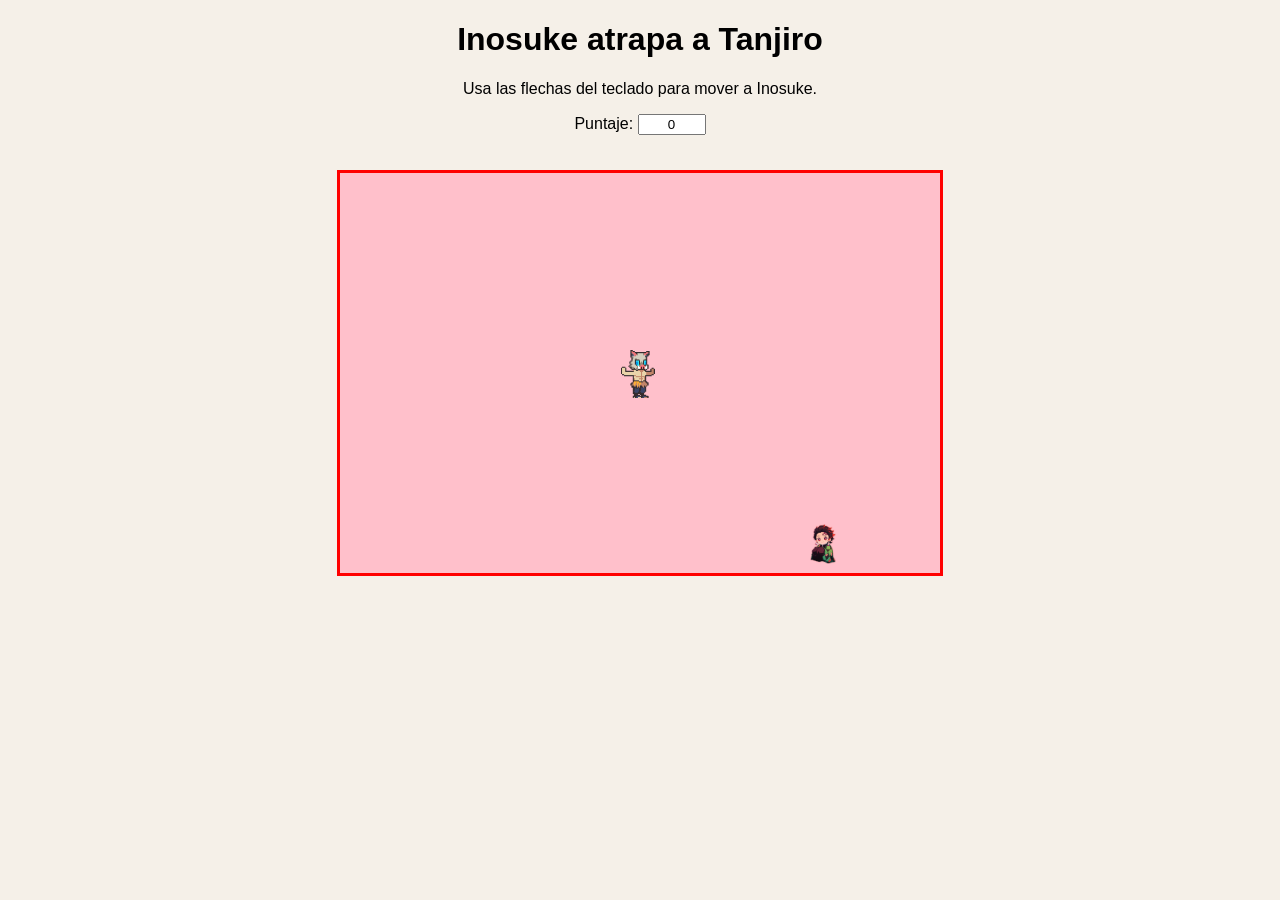
<file: index.html>
<!DOCTYPE html>
<html lang="es">

<head>
    <meta charset="UTF-8">
    <meta name="viewport" content="width=device-width, initial-scale=1.0">
    <title>Inosuke atrapa a Tanjiro</title>
    <link rel="stylesheet" href="game.css">
</head>

<body>
    <h1>Inosuke atrapa a Tanjiro</h1>
    <p>Usa las flechas del teclado para mover a Inosuke.</p>

    <label>Puntaje:</label>
    <input id="score-box" type="text" value="0" readonly>

    <div class="game-container">
        <div class="game-player"></div>
    </div>

    <script src="game.js"></script>
</body>

</html>
</file>
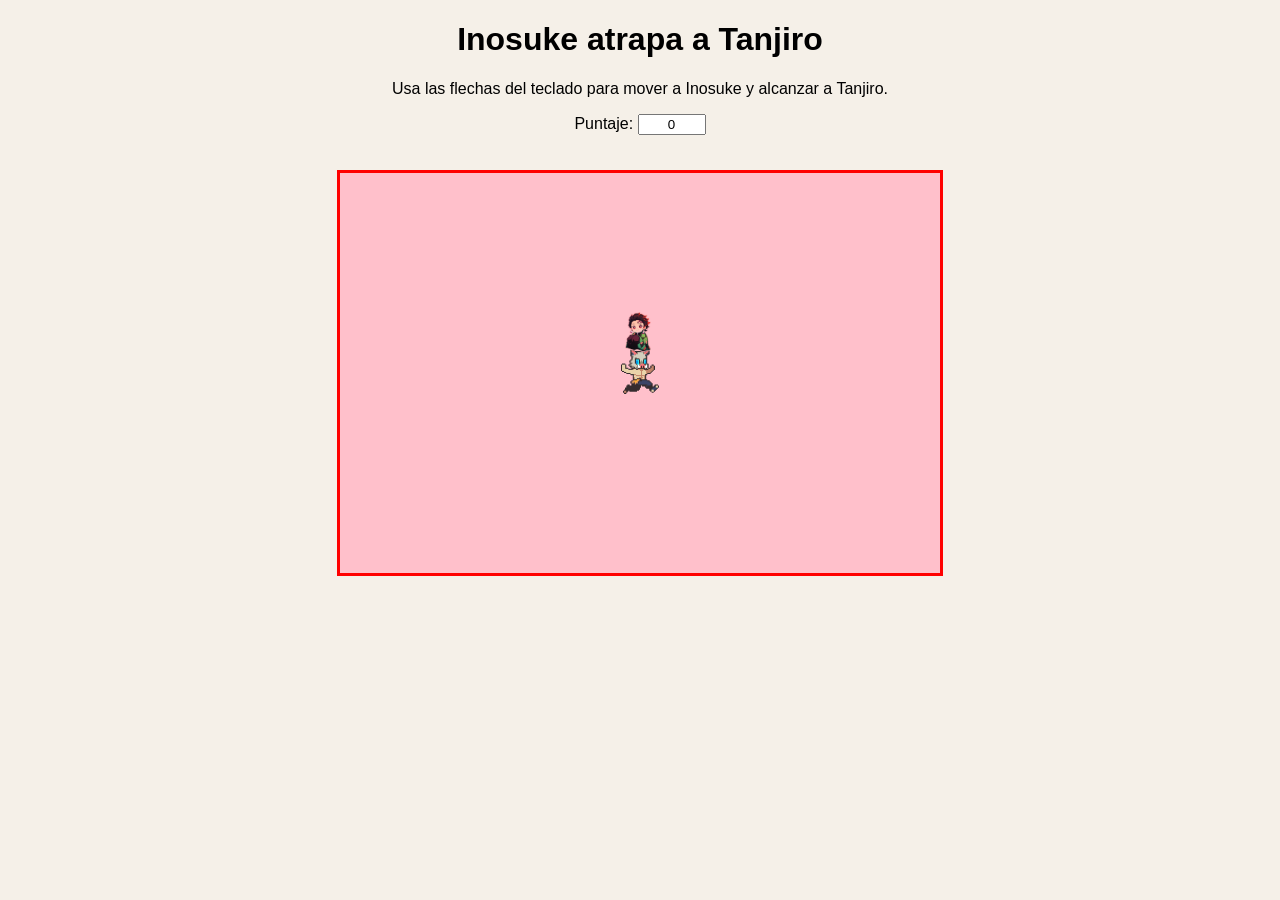
<file: game.html>
<!DOCTYPE html>
<html lang="es">
  <head>
    <meta charset="UTF-8" />
    <meta name="viewport" content="width=device-width, initial-scale=1.0" />
    <title>Inosuke atrapa a Tanjiro</title>
    <link rel="stylesheet" href="game.css" />
  </head>
  <body>
    <main>
      <div class="game-area">
        <h1>Inosuke atrapa a Tanjiro</h1>
        <p>Usa las flechas del teclado para mover a Inosuke y alcanzar a Tanjiro.</p>

        <label>Puntaje:</label>
        <input id="score-box" type="text" value="0" readonly />

        <div class="game-container">
          <div class="game-player"></div>
        </div>
      </div>
    </main>

    <script src="game.js"></script>
  </body>
</html>
</file>
<file: game.css>
body {
    font-family: Arial, sans-serif;
    text-align: center;
    background-color: #f5f0e8;
}

#score-box {
    width: 60px;
    text-align: center;
    margin-bottom: 15px;
}

.game-container {
    position: relative;
    width: 600px;
    height: 400px;
    background: pink;
    border: 3px solid red;
    margin: 20px auto;
    overflow: hidden;
}

.game-player {
    position: absolute;
    width: 50px;
    height: 50px;
    background: url("imagenes/inosuke.gif") no-repeat center center;
    background-size: contain;
}

.tanjiro {
    position: absolute;
    width: 40px;
    height: 40px;
    background: url("imagenes/tanjiro.png") no-repeat center center;
    background-size: contain;
}
</file>
